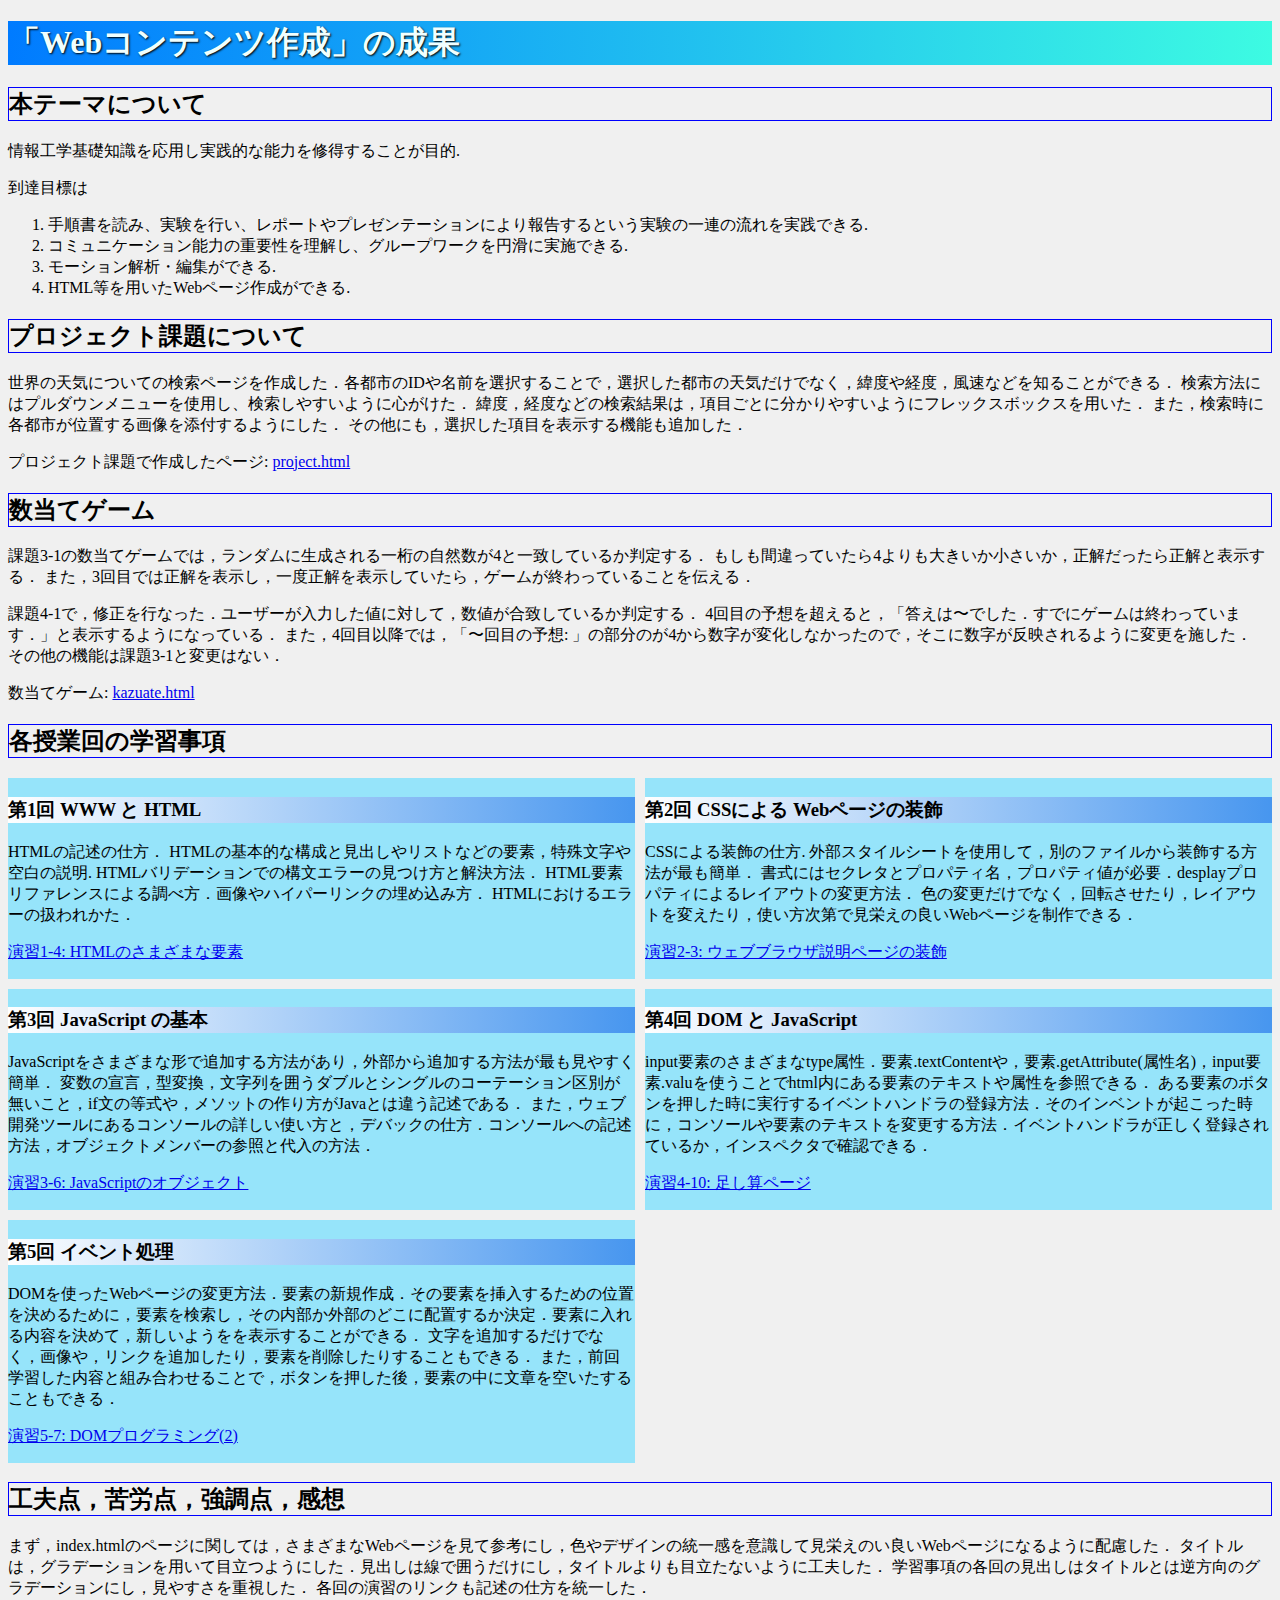
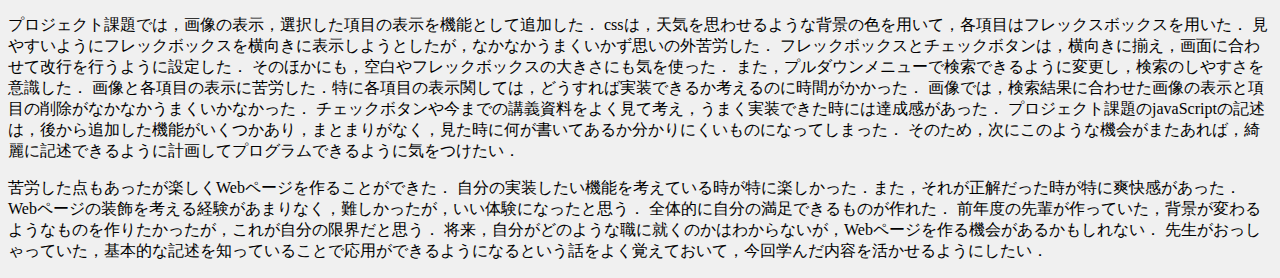
<file: index.html>
<!DOCTYPE html>
<html>
    <head>
        <meta charset="utf-8">
        <title>My test page</title>
        <link rel="stylesheet" href="style.css">
    </head>
    <body>

        <h1>「Webコンテンツ作成」の成果</h1>
        <h2>本テーマについて</h2>
        <p>情報工学基礎知識を応用し実践的な能力を修得することが目的.</p>
        <p>到達目標は</p>
        <ol>
            <li>手順書を読み、実験を行い、レポートやプレゼンテーションにより報告するという実験の一連の流れを実践できる.</li>
            <li>コミュニケーション能力の重要性を理解し、グループワークを円滑に実施できる.</li>
            <li>モーション解析・編集ができる.</li>
            <li>HTML等を用いたWebページ作成ができる.</li></ol>



        <h2>プロジェクト課題について</h2>
        <p>
            世界の天気についての検索ページを作成した．各都市のIDや名前を選択することで，選択した都市の天気だけでなく，緯度や経度，風速などを知ることができる．
            検索方法にはプルダウンメニューを使用し、検索しやすいように心がけた．
            緯度，経度などの検索結果は，項目ごとに分かりやすいようにフレックスボックスを用いた．
            また，検索時に各都市が位置する画像を添付するようにした．
            その他にも，選択した項目を表示する機能も追加した．
        </p>
        <p>プロジェクト課題で作成したページ: <a href="project.html"
                                          title="project"
                                          target="_blank">project.html</a></p>

        <h2>数当てゲーム</h2>

        <p>
            課題3-1の数当てゲームでは，ランダムに生成される一桁の自然数が4と一致しているか判定する．
            もしも間違っていたら4よりも大きいか小さいか，正解だったら正解と表示する．
            また，3回目では正解を表示し，一度正解を表示していたら，ゲームが終わっていることを伝える．
        <p>
            課題4-1で，修正を行なった．ユーザーが入力した値に対して，数値が合致しているか判定する．
            4回目の予想を超えると，「答えは〜でした．すでにゲームは終わっています．」と表示するようになっている．
            また，4回目以降では，「〜回目の予想: 」の部分のが4から数字が変化しなかったので，そこに数字が反映されるように変更を施した．
            その他の機能は課題3-1と変更はない．
        </p>
        </p>
        <p>数当てゲーム: <a href="kazuate.html" title="kazuate" target="_blank">kazuate.html</a> </p>


        <h2>各授業回の学習事項</h2>

        <div id="bo">

         <div>   
        <h3>第1回 WWW と HTML</h3>
        <p>
            HTMLの記述の仕方．
            HTMLの基本的な構成と見出しやリストなどの要素，特殊文字や空白の説明. 
            HTMLバリデーションでの構文エラーの見つけ方と解決方法．
            HTML要素リファレンスによる調べ方．画像やハイパーリンクの埋め込み方．
            HTMLにおけるエラーの扱われかた．
        </p>
        <p>
            <a href="practice-html/elements.html"
                          title="演習1-4"
                          target="_blank">演習1-4: HTMLのさまざまな要素</a>
            </p>
        </div>

        <div>
        <h3>第2回 CSSによる Webページの装飾</h3>
        <p>
            CSSによる装飾の仕方. 外部スタイルシートを使用して，別のファイルから装飾する方法が最も簡単．
            書式にはセクレタとプロパティ名，プロパティ値が必要．desplayプロパティによるレイアウトの変更方法．
            色の変更だけでなく，回転させたり，レイアウトを変えたり，使い方次第で見栄えの良いWebページを制作できる．
        </p>
        <p>
            <a href="practice-css/browser-intro.html"
                         title="演習2-3"
                         target="_blank">演習2-3: ウェブブラウザ説明ページの装飾</a>
        </p>
        </div>

        <div>
        <h3>第3回 JavaScript の基本</h3>
        <p>
            JavaScriptをさまざまな形で追加する方法があり，外部から追加する方法が最も見やすく簡単．
            変数の宣言，型変換，文字列を囲うダブルとシングルのコーテーション区別が無いこと，if文の等式や，メソットの作り方がJavaとは違う記述である．
            また，ウェブ開発ツールにあるコンソールの詳しい使い方と，デバックの仕方．コンソールへの記述方法，オブジェクトメンバーの参照と代入の方法．
        </p>
        <p><a href="practice-js/obj-practice.html" title="演習3-6" target="_blank">演習3-6: JavaScriptのオブジェクト</a></p>
        </div>

        <div>
        <h3>第4回 DOM と JavaScript</h3>
        <p>
            input要素のさまざまなtype属性．要素.textContentや，要素.getAttribute(属性名)，input要素.valuを使うことでhtml内にある要素のテキストや属性を参照できる．
            ある要素のボタンを押した時に実行するイベントハンドラの登録方法．そのインベントが起こった時に，コンソールや要素のテキストを変更する方法．イベントハンドラが正しく登録されているか，インスペクタで確認できる．
        </p>
        <p><a href="practice-eventdom/tashizan.html" title="演習4-10" target="_blank">演習4-10: 足し算ページ</a> </p>
        </div>

        <div>
        <h3>第5回 イベント処理</h3>
        <p>
            DOMを使ったWebページの変更方法．要素の新規作成．その要素を挿入するための位置を決めるために，要素を検索し，その内部か外部のどこに配置するか決定．要素に入れる内容を決めて，新しいようをを表示することができる．
            文字を追加するだけでなく，画像や，リンクを追加したり，要素を削除したりすることもできる．
            また，前回学習した内容と組み合わせることで，ボタンを押した後，要素の中に文章を空いたすることもできる．
        </p>
        <p><a href="practice-dom2/dom2-exercise.html" title="演習5-7" target="_brank">演習5-7: DOMプログラミング(2)</a> </p>
        </div>
        </div>

        <h2>工夫点，苦労点，強調点，感想</h2>
        <p>
            まず，index.htmlのページに関しては，さまざまなWebページを見て参考にし，色やデザインの統一感を意識して見栄えのい良いWebページになるように配慮した．
            タイトルは，グラデーションを用いて目立つようにした．見出しは線で囲うだけにし，タイトルよりも目立たないように工夫した．
            学習事項の各回の見出しはタイトルとは逆方向のグラデーションにし，見やすさを重視した．
            各回の演習のリンクも記述の仕方を統一した．
        </p>
        <p>
            プロジェクト課題では，画像の表示，選択した項目の表示を機能として追加した．
            cssは，天気を思わせるような背景の色を用いて，各項目はフレックスボックスを用いた．
            見やすいようにフレックボックスを横向きに表示しようとしたが，なかなかうまくいかず思いの外苦労した．
            フレックボックスとチェックボタンは，横向きに揃え，画面に合わせて改行を行うように設定した．
            そのほかにも，空白やフレックボックスの大きさにも気を使った．
            また，プルダウンメニューで検索できるように変更し，検索のしやすさを意識した．
            画像と各項目の表示に苦労した．特に各項目の表示関しては，どうすれば実装できるか考えるのに時間がかかった．
            画像では，検索結果に合わせた画像の表示と項目の削除がなかなかうまくいかなかった．
            チェックボタンや今までの講義資料をよく見て考え，うまく実装できた時には達成感があった．
            プロジェクト課題のjavaScriptの記述は，後から追加した機能がいくつかあり，まとまりがなく，見た時に何が書いてあるか分かりにくいものになってしまった．
            そのため，次にこのような機会がまたあれば，綺麗に記述できるように計画してプログラムできるように気をつけたい．
        </p>
        <p>
            苦労した点もあったが楽しくWebページを作ることができた．
            自分の実装したい機能を考えている時が特に楽しかった．また，それが正解だった時が特に爽快感があった．
            Webページの装飾を考える経験があまりなく，難しかったが，いい体験になったと思う．
            全体的に自分の満足できるものが作れた．
            前年度の先輩が作っていた，背景が変わるようなものを作りたかったが，これが自分の限界だと思う．
            将来，自分がどのような職に就くのかはわからないが，Webページを作る機会があるかもしれない．
            先生がおっしゃっていた，基本的な記述を知っていることで応用ができるようになるという話をよく覚えておいて，今回学んだ内容を活かせるようにしたい．

        </p>


    </body>
</html>
</file>
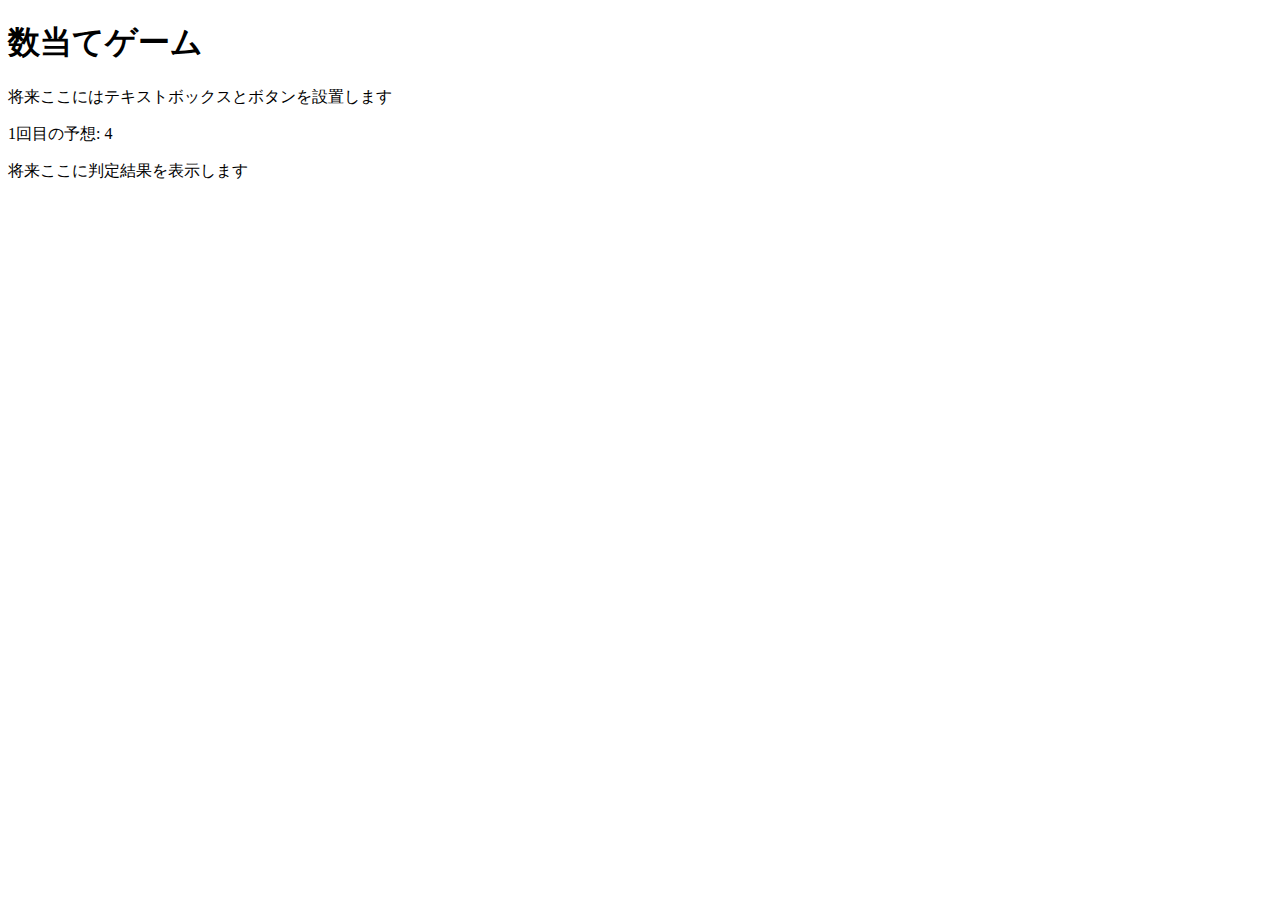
<file: kazuate.html>
<!DOCTYPE html>
<html>
  <head>
    <meta charset="utf-8">
    <title>数当てゲーム</title>
    <script src="kazuate.js" defer></script>
  </head>

  <body>
    <h1>数当てゲーム</h1>
    <p>将来ここにはテキストボックスとボタンを設置します</p>
    <p><span id="kaisu">1</span>回目の予想: <span id="answer">4</span></p>
    <p id="result">将来ここに判定結果を表示します</p>
  </body>
</html>
</file>
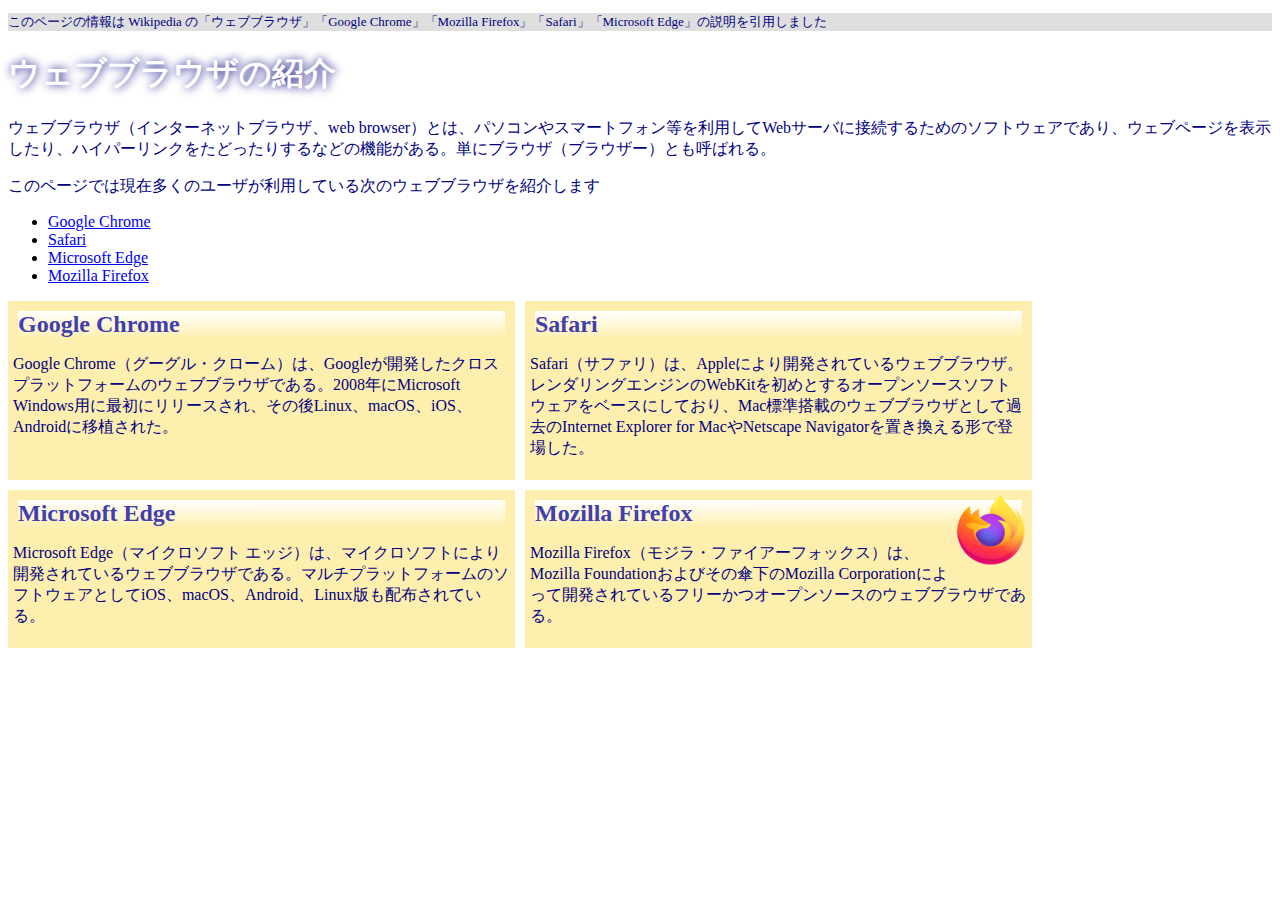
<file: practice-css/browser-intro.html>
<!doctype html>
<html lang="ja">
<head>
    <meta charset="utf-8">
    <title>ウェブブラウザの紹介</title>
	<link rel="stylesheet" href="browser-intro.css">
</head>

<body>

<p class="info">このページの情報は Wikipedia の「ウェブブラウザ」「Google Chrome」「Mozilla Firefox」「Safari」「Microsoft Edge」の説明を引用しました</p>

<h1>ウェブブラウザの紹介</h1>

<p>ウェブブラウザ（インターネットブラウザ、web browser）とは、パソコンやスマートフォン等を利用してWebサーバに接続するためのソフトウェアであり、ウェブページを表示したり、ハイパーリンクをたどったりするなどの機能がある。単にブラウザ（ブラウザー）とも呼ばれる。</p>

<p>このページでは現在多くのユーザが利用している次のウェブブラウザを紹介します</p>
<ul>
	<li><a href="https://ja.wikipedia.org/wiki/Google_Chrome">Google Chrome<a></li>
	<li><a href="https://ja.wikipedia.org/wiki/Safari">Safari</a></li>
	<li><a href="https://ja.wikipedia.org/wiki/Microsoft_Edge">Microsoft Edge</a></li>
	<li><a href="https://ja.wikipedia.org/wiki/Mozilla_Firefox">Mozilla Firefox</a></li>
</ul>


<div id="zentai">

<div>
<h2>Google Chrome</h2>
<p>Google Chrome（グーグル・クローム）は、Googleが開発したクロスプラットフォームのウェブブラウザである。2008年にMicrosoft Windows用に最初にリリースされ、その後Linux、macOS、iOS、Androidに移植された。</p>
</div>

<div>
<h2>Safari</h2>
<p>Safari（サファリ）は、Appleにより開発されているウェブブラウザ。レンダリングエンジンのWebKitを初めとするオープンソースソフトウェアをベースにしており、Mac標準搭載のウェブブラウザとして過去のInternet Explorer for MacやNetscape Navigatorを置き換える形で登場した。</p>
</div>

<div>
<h2>Microsoft Edge</h2>
<p>Microsoft Edge（マイクロソフト エッジ）は、マイクロソフトにより開発されているウェブブラウザである。マルチプラットフォームのソフトウェアとしてiOS、macOS、Android、Linux版も配布されている。</p>
</div>

<div>
<img src="firefox_icon.png">
<h2>Mozilla Firefox</h2>
<p>Mozilla Firefox（モジラ・ファイアーフォックス）は、Mozilla Foundationおよびその傘下のMozilla Corporationによって開発されているフリーかつオープンソースのウェブブラウザである。</p>
</div>

</div>

</body>

</html>
</file>
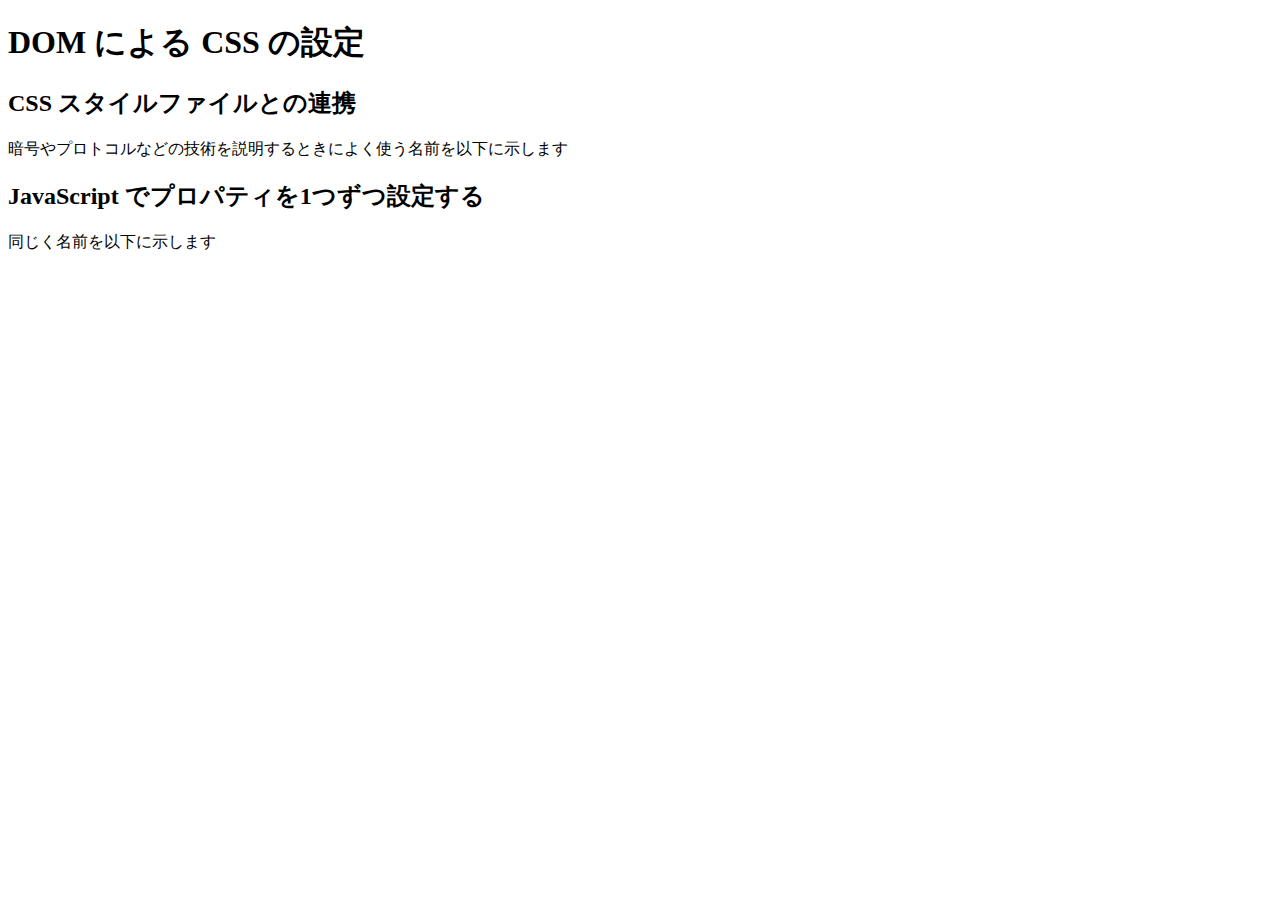
<file: practice-dom2/dom-css-test.html>
<!DOCTYPE html>
<html>
  <head>
    <title>DOMを操作するJSプログラム</title>
	<link rel="stylesheet" href="dom-css-test.css">
  </head>

  <body>
	  <h1>DOM による CSS の設定</h1>

	  <h2>CSS スタイルファイルとの連携</h2>
	  <p>暗号やプロトコルなどの技術を説明するときによく使う名前を以下に示します</p>
	  <ul id="names1">
	  </ul>

	  <h2>JavaScript でプロパティを1つずつ設定する</h2>
	  <p>同じく名前を以下に示します</p>
	  <ul id="names2">
	  </ul>

  </body>
</html>
</file>
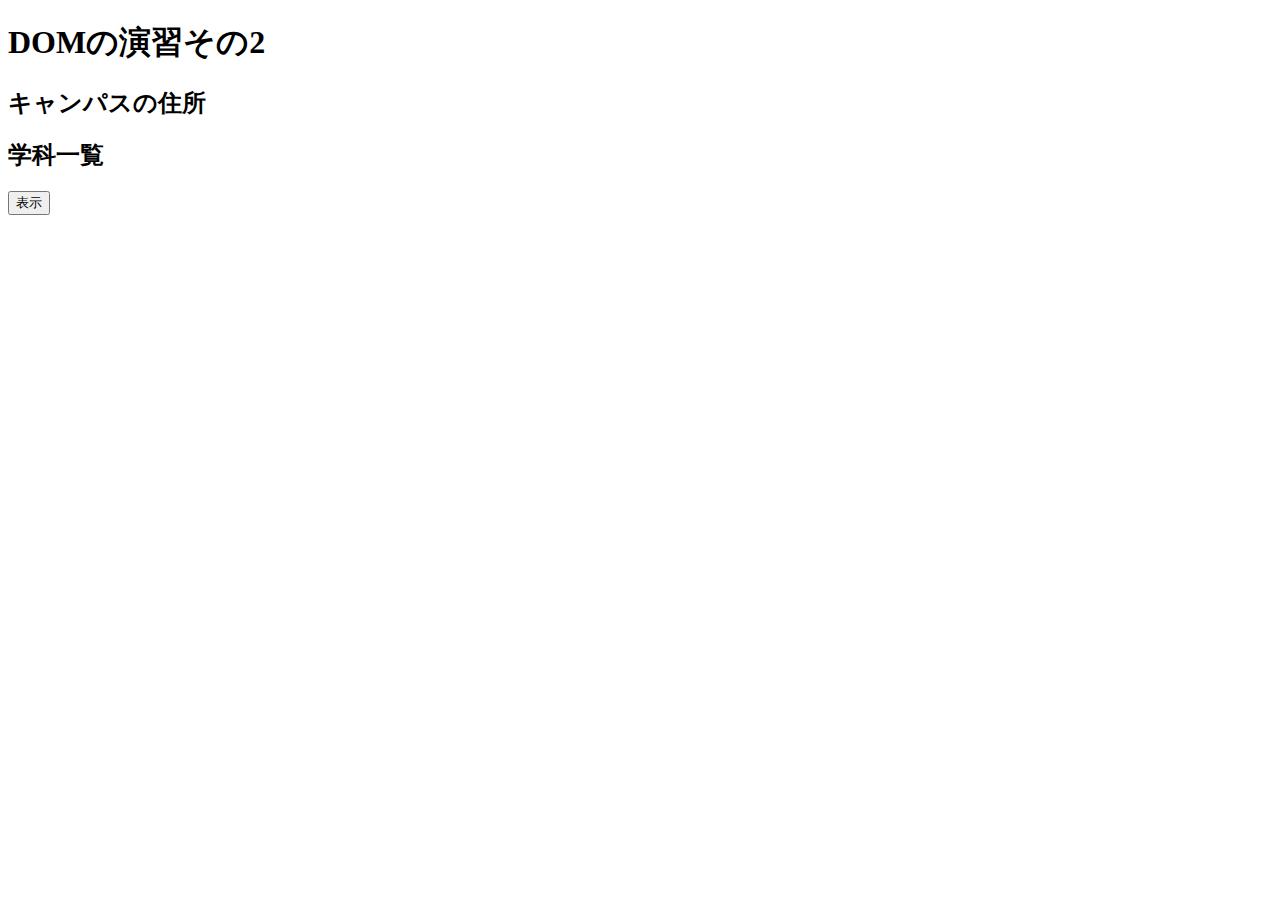
<file: practice-dom2/dom2-exercise.html>
<!DOCTYPE html>
<html>
  <head>
    <title>DOM の演習その2</title>
	<script src="dom2-exercise.js" defer></script>
  </head>

  <body>
	  <h1>DOMの演習その2</h1>

	  <h2 id="addr">キャンパスの住所</h2>

	  <h2 id="dept">学科一覧</h2>

	  <button id="show">表示</button>
  </body>
</html>
</file>
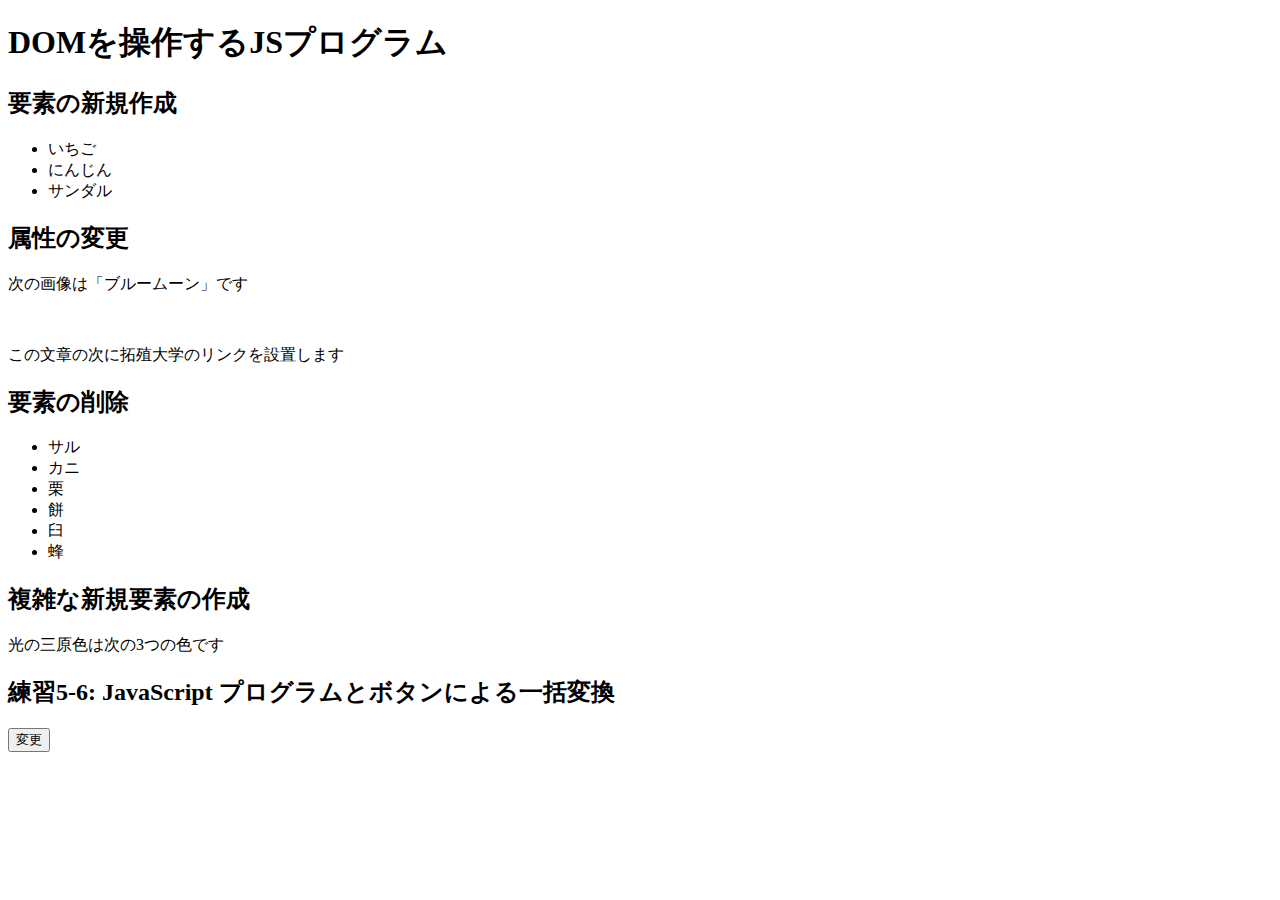
<file: practice-dom2/dom2-intro.html>
<!DOCTYPE html>
<html>
  <head>
    <title>DOMを操作するJSプログラム</title>
	 <script src="dom2-intro.js" defer></script>
  </head>

  <body>
	  <h1>DOMを操作するJSプログラム</h1>

	  <h2>要素の新規作成</h2>
	  <ul id="kazoeuta">
		<li>いちご</li>
		<li>にんじん</li>
		<li>サンダル</li>
	  </ul>

	  <h2>属性の変更</h2>
	  <p>次の画像は「ブルームーン」です</p>
	  <img id="bluemoon">

	  <p id="takudai">この文章の次に拓殖大学のリンクを設置します</p>


	  <h2>要素の削除</h2>
	  <ul id="kassen">
		  <li>サル</li>
		  <li>カニ</li>
		  <li>栗</li>
		  <li id="mochi">餅</li>
		  <li>臼</li>
		  <li>蜂</li>
	  </ul>

	  <h2 id="fukuzatu">複雑な新規要素の作成</h2>
	  <p id="primary">光の三原色は次の3つの色です</p>

	  <h2>練習5-6: JavaScript プログラムとボタンによる一括変換</h2>
	  <button id="henkou">変更</button>

  </body>
</html>
</file>
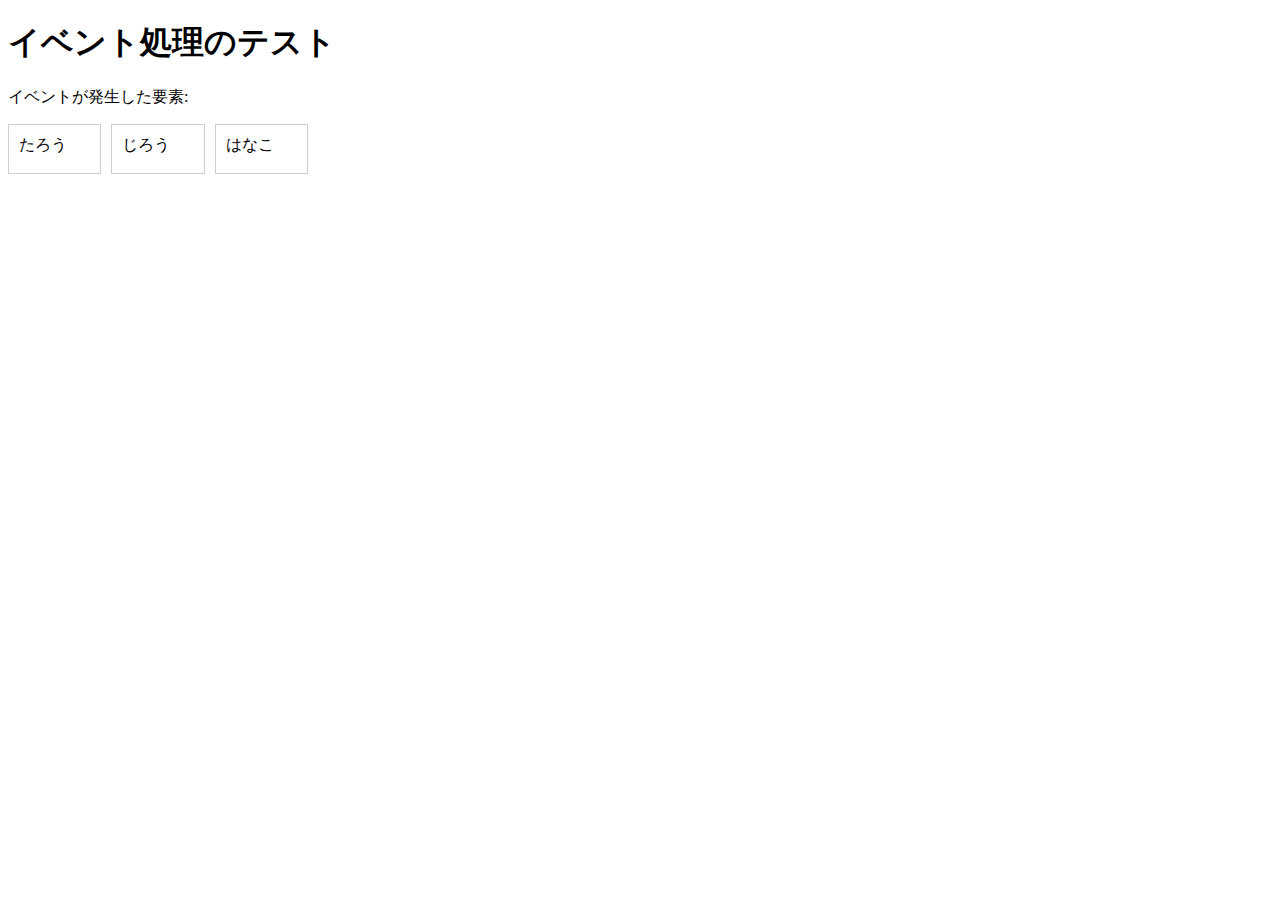
<file: practice-eventdom/event-test.html>
<!DOCTYPE html>
<html>
  <head>
    <title>イベント処理のテスト</title>
	<link rel="stylesheet" href="event-test.css">
	<script src="event-test.js" defer></script>
  </head>

  <body>
    <h1>イベント処理のテスト</h1>
	<p>イベントが発生した要素: <span id="emitter"></span></p>
	<div id="main">
		<div class="cell" id="cell1" tabindex="1">たろう</div>
		<div class="cell" id="cell2" tabindex="2">じろう</div>
		<div class="cell" id="cell3" tabindex="3">はなこ</div>
	</div>
  </body>
</html>
</file>
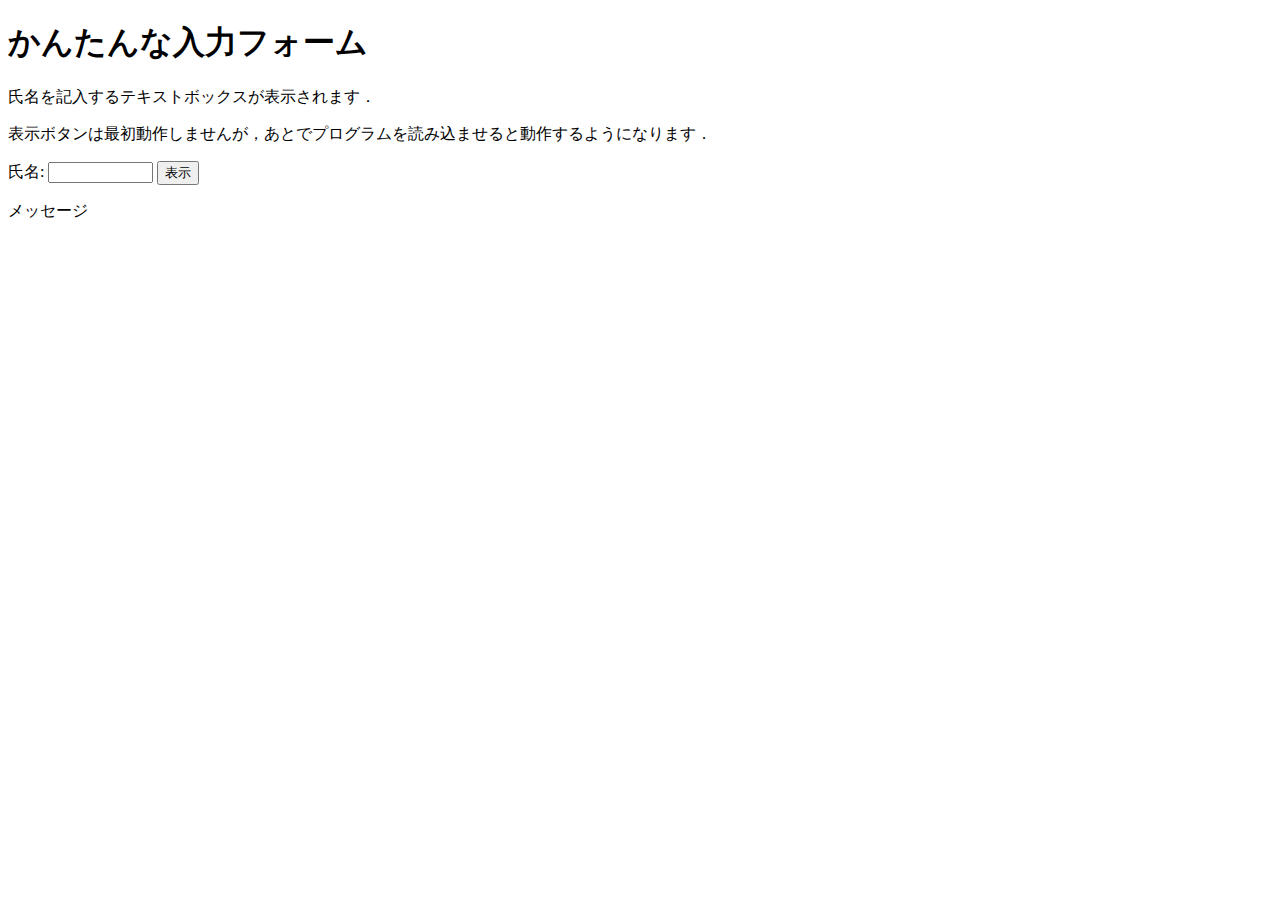
<file: practice-eventdom/input-demo.html>
<!DOCTYPE html>
<html>
  <head>
    <title>かんたんな入力フォーム</title>
    <script src="input-demo.js" defer></script>
  </head>

  <body>
    <h1>かんたんな入力フォーム</h1>
	<p>氏名を記入するテキストボックスが表示されます．</p>
	<p>表示ボタンは最初動作しませんが，あとでプログラムを読み込ませると動作するようになります．</p>
	<label for="shimei">氏名: </label>
	<input type="text" name="shimei" size="10" id="shimei">
	<button id="print">表示</button>
	<p id="message">メッセージ</p>
  </body>
</html>
</file>
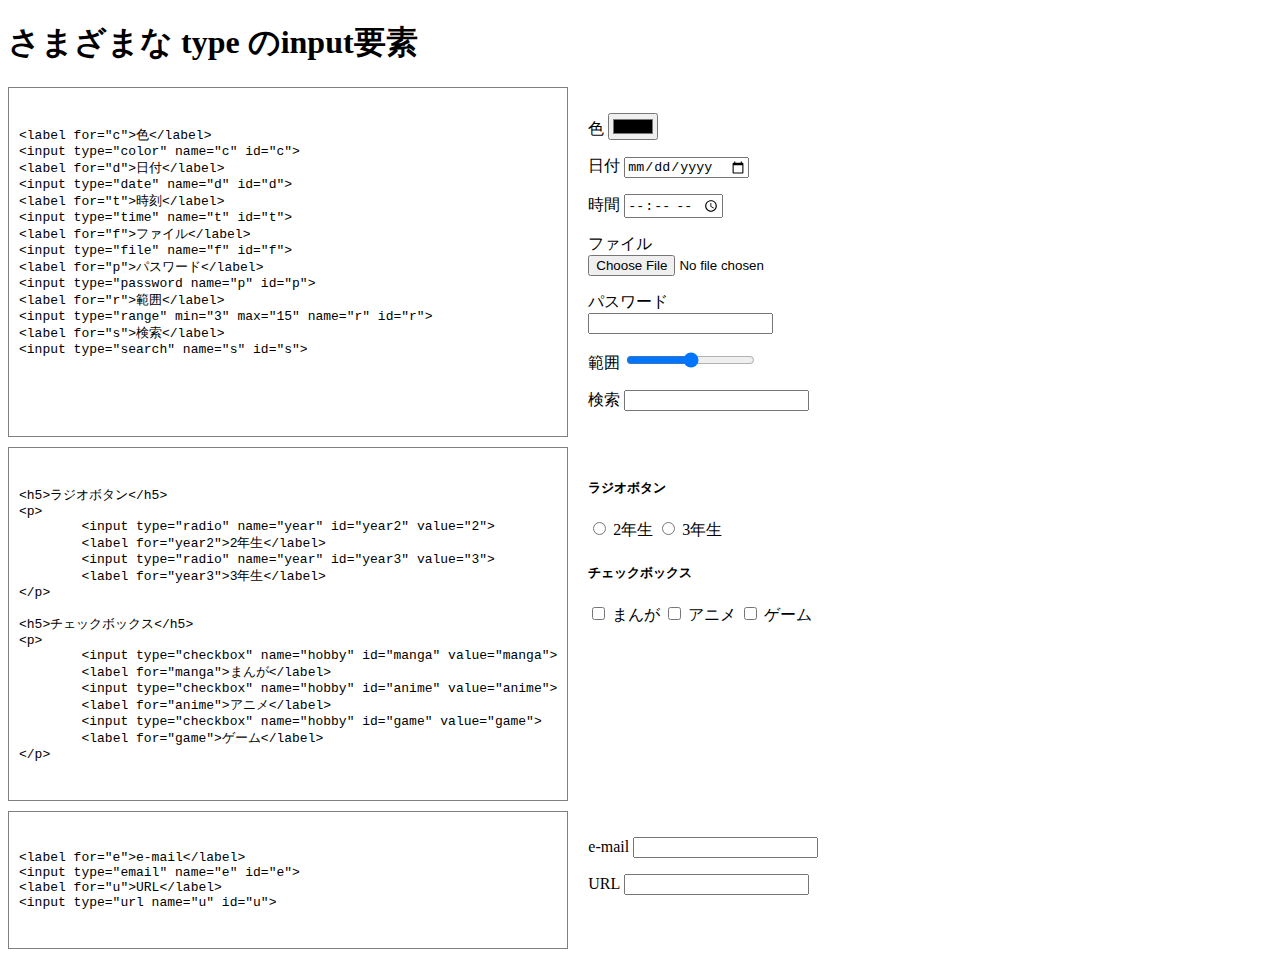
<file: practice-eventdom/input-types.html>
<!DOCTYPE html>
<html>
  <head>
    <title>さまざまな type のinput要素</title>
	<link rel="stylesheet" href="input-types.css">
  </head>

  <body>
    <h1>さまざまな type のinput要素</h1>
	<div class="twocol">
		<div class="left">
<pre>
<code>
&lt;label for="c"&gt;色&lt;/label&gt;
&lt;input type="color" name="c" id="c"&gt;
&lt;label for="d"&gt;日付&lt;/label&gt;
&lt;input type="date" name="d" id="d"&gt;
&lt;label for="t"&gt;時刻&lt;/label&gt;
&lt;input type="time" name="t" id="t"&gt;
&lt;label for="f"&gt;ファイル&lt;/label&gt;
&lt;input type="file" name="f" id="f"&gt;
&lt;label for="p"&gt;パスワード&lt;/label&gt;
&lt;input type="password name="p" id="p"&gt;
&lt;label for="r"&gt;範囲&lt;/label&gt;
&lt;input type="range" min="3" max="15" name="r" id="r"&gt;
&lt;label for="s"&gt;検索&lt;/label&gt;
&lt;input type="search" name="s" id="s"&gt;
</code>
</pre>
		</div>
		<div class="right">
			<p>
				<label for="c">色</label></code>
				<input type="color" name="c" id="c">
			</p>
			<p>
				<label for="d">日付</label></code>
				<input type="date" name="d" id="d">
			</p>
			<p>
				<label for="t">時間</label>
				<input type="time" name="t" id="t">
			</p>
			<p>
				<label for="f">ファイル</label>
				<input type="file" name="f" id="f">
			</p>
			<p>
				<label for="p">パスワード</label>
				<input type="password" name="p" id="f">
			</p>
			<p>
				<label for="r">範囲</label>
				<input type="range" min="3" max="15" name="r" id="r">
			</p>
			<p>
				<label for="s">検索</label>
				<input type="search" name="s" id="s">
			</p>
		</div>
		<div class="left">
<pre>
<code>
&lt;h5&gt;ラジオボタン&lt;/h5&gt;
&lt;p&gt;
	&lt;input type="radio" name="year" id="year2" value="2"&gt;
	&lt;label for="year2"&gt;2年生&lt;/label&gt;
	&lt;input type="radio" name="year" id="year3" value="3"&gt;
	&lt;label for="year3"&gt;3年生&lt;/label&gt;
&lt;/p&gt;

&lt;h5&gt;チェックボックス&lt;/h5&gt;
&lt;p&gt;
	&lt;input type="checkbox" name="hobby" id="manga" value="manga"&gt;
	&lt;label for="manga"&gt;まんが&lt;/label&gt;
	&lt;input type="checkbox" name="hobby" id="anime" value="anime"&gt;
	&lt;label for="anime"&gt;アニメ&lt;/label&gt;
	&lt;input type="checkbox" name="hobby" id="game" value="game"&gt;
	&lt;label for="game"&gt;ゲーム&lt;/label&gt;
&lt;/p&gt;
</code>
</pre>
		</div>
		<div class="right">
			<h5>ラジオボタン</h5>
			<p>
				<input type="radio" name="year" id="year2" value="2">
				<label for="year2">2年生</label>
				<input type="radio" name="year" id="year3" value="3">
				<label for="year3">3年生</label>
			</p>
			<h5>チェックボックス</h5>
			<p>
				<input type="checkbox" name="hobby" id="manga" value="manga">
				<label for="manga">まんが</label>
				<input type="checkbox" name="hobby" id="anime" value="anime">
				<label for="anime">アニメ</label>
				<input type="checkbox" name="hobby" id="game" value="game">
				<label for="game">ゲーム</label>
			</p>
		</div>
		<div class="left">
<pre>
<code>
&lt;label for="e"&gt;e-mail&lt;/label&gt;
&lt;input type="email" name="e" id="e"&gt;
&lt;label for="u"&gt;URL&lt;/label&gt;
&lt;input type="url name="u" id="u"&gt;
</code>
</pre>
		</div>
		<div class="right">
			<p>
				<label for="e">e-mail</label></code>
				<input type="email" name="e" id="e">
			</p>
			<p>
				<label for="u">URL</label>
				<input type="url" name="u" id="u">
			</p>
		</div>
	</div>
  </body>
</html>
</file>
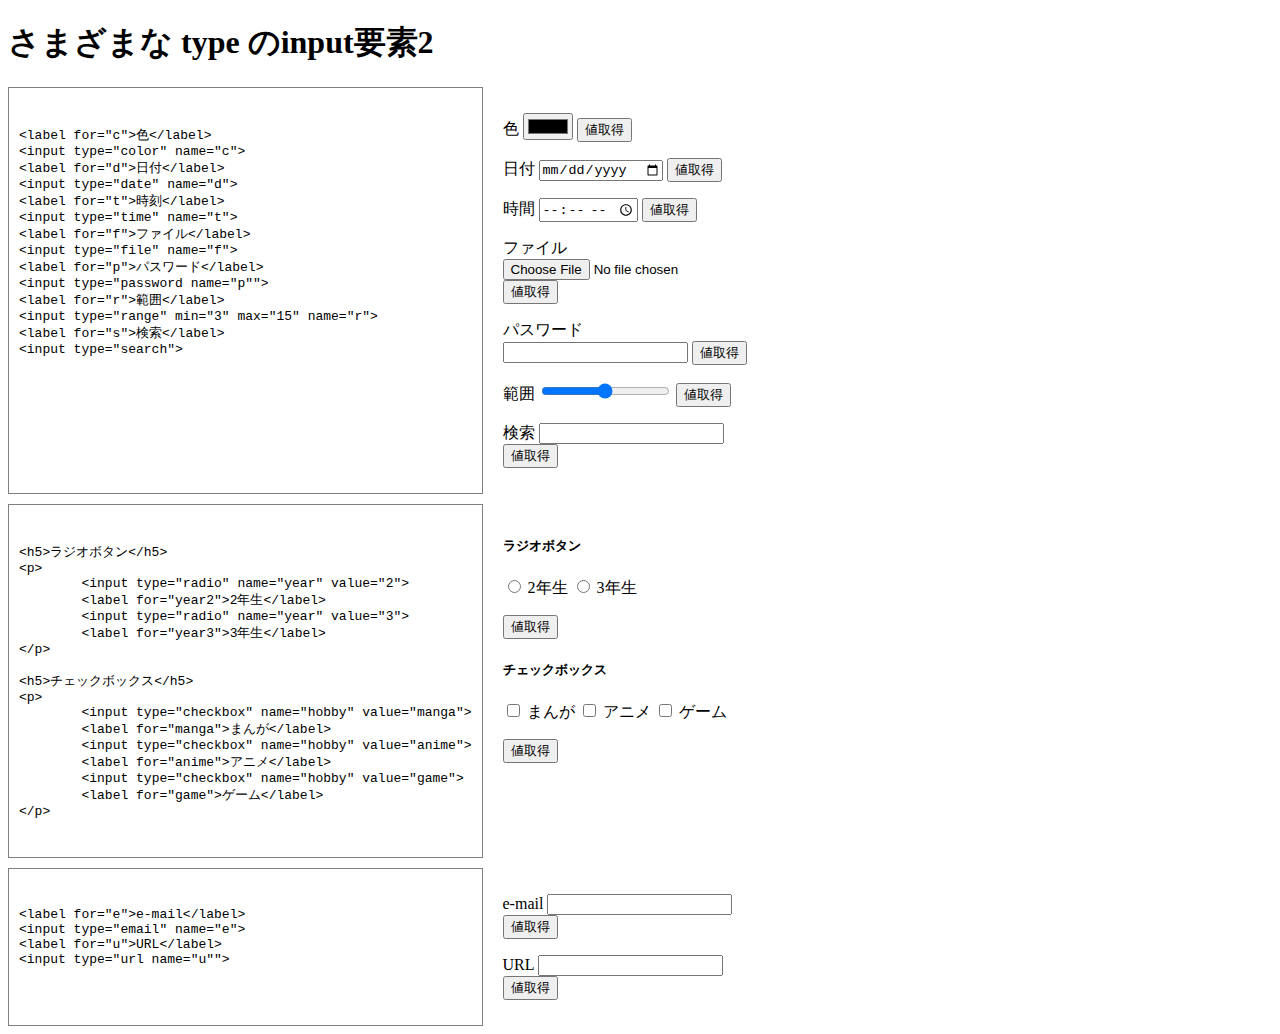
<file: practice-eventdom/input-types2.html>
<!DOCTYPE html>
<html>
  <head>
    <title>さまざまな type のinput要素2</title>
	<link rel="stylesheet" href="input-types.css">
	<script src="input-types2.js" defer></script>
  </head>

  <body>
    <h1>さまざまな type のinput要素2</h1>
	<div class="twocol">
		<div class="left">
<pre>
<code>
&lt;label for="c"&gt;色&lt;/label&gt;
&lt;input type="color" name="c"&gt;
&lt;label for="d"&gt;日付&lt;/label&gt;
&lt;input type="date" name="d"&gt;
&lt;label for="t"&gt;時刻&lt;/label&gt;
&lt;input type="time" name="t"&gt;
&lt;label for="f"&gt;ファイル&lt;/label&gt;
&lt;input type="file" name="f"&gt;
&lt;label for="p"&gt;パスワード&lt;/label&gt;
&lt;input type="password name="p""&gt;
&lt;label for="r"&gt;範囲&lt;/label&gt;
&lt;input type="range" min="3" max="15" name="r"&gt;
&lt;label for="s"&gt;検索&lt;/label&gt;
&lt;input type="search"&gt;
</code>
</pre>
		</div>
		<div class="right">
			<p>
				<label for="c">色</label></code>
				<input type="color" name="c">
				<button name="c">値取得</button>
				<span id="val_c"></span>
			</p>
			<p>
				<label for="d">日付</label></code>
				<input type="date" name="d">
				<button name="d">値取得</button>
				<span id="val_d"></span>
			</p>
			<p>
				<label for="t">時間</label>
				<input type="time" name="t">
				<button name="t">値取得</button>
				<span id="val_t"></span>
			</p>
			<p>
				<label for="f">ファイル</label>
				<input type="file" name="f">
				<button name="f">値取得</button>
				<span id="val_f"></span>
			</p>
			<p>
				<label for="p">パスワード</label>
				<input type="password" name="p">
				<button name="p">値取得</button>
				<span id="val_p"></span>
			</p>
			<p>
				<label for="r">範囲</label>
				<input type="range" min="3" max="15" name="r">
				<button name="r">値取得</button>
				<span id="val_r"></span>
			</p>
			<p>
				<label for="s">検索</label>
				<input type="search" name="s">
				<button name="s">値取得</button>
				<span id="val_s"></span>
			</p>
		</div>
		<div class="left">
<pre>
<code>
&lt;h5&gt;ラジオボタン&lt;/h5&gt;
&lt;p&gt;
	&lt;input type="radio" name="year" value="2"&gt;
	&lt;label for="year2"&gt;2年生&lt;/label&gt;
	&lt;input type="radio" name="year" value="3"&gt;
	&lt;label for="year3"&gt;3年生&lt;/label&gt;
&lt;/p&gt;

&lt;h5&gt;チェックボックス&lt;/h5&gt;
&lt;p&gt;
	&lt;input type="checkbox" name="hobby" value="manga"&gt;
	&lt;label for="manga"&gt;まんが&lt;/label&gt;
	&lt;input type="checkbox" name="hobby" value="anime"&gt;
	&lt;label for="anime"&gt;アニメ&lt;/label&gt;
	&lt;input type="checkbox" name="hobby" value="game"&gt;
	&lt;label for="game"&gt;ゲーム&lt;/label&gt;
&lt;/p&gt;
</code>
</pre>
		</div>
		<div class="right">
			<h5>ラジオボタン</h5>
			<p>
				<input type="radio" name="year" value="2">
				<label for="year2">2年生</label>
				<input type="radio" name="year" value="3">
				<label for="year3">3年生</label>
			</p>
			<button name="year" class="multichoice">値取得</button>
			<span id="val_year"></span>
			<h5>チェックボックス</h5>
			<p>
				<input type="checkbox" name="hobby" value="manga">
				<label for="manga">まんが</label>
				<input type="checkbox" name="hobby" value="anime">
				<label for="anime">アニメ</label>
				<input type="checkbox" name="hobby" value="game">
				<label for="game">ゲーム</label>
			</p>
			<button name="hobby" class="multichoice">値取得</button>
			<span id="val_hobby"></span>
		</div>
		<div class="left">
<pre>
<code>
&lt;label for="e"&gt;e-mail&lt;/label&gt;
&lt;input type="email" name="e"&gt;
&lt;label for="u"&gt;URL&lt;/label&gt;
&lt;input type="url name="u""&gt;
</code>
</pre>
		</div>
		<div class="right">
			<p>
				<label for="e">e-mail</label></code>
				<input type="email" name="e">
				<button name="e">値取得</button>
				<span id="val_e"></span>
			</p>
			<p>
				<label for="u">URL</label>
				<input type="url" name="u">
				<button name="u">値取得</button>
				<span id="val_u"></span>
			</p>
		</div>
	</div>
  </body>
</html>
</file>
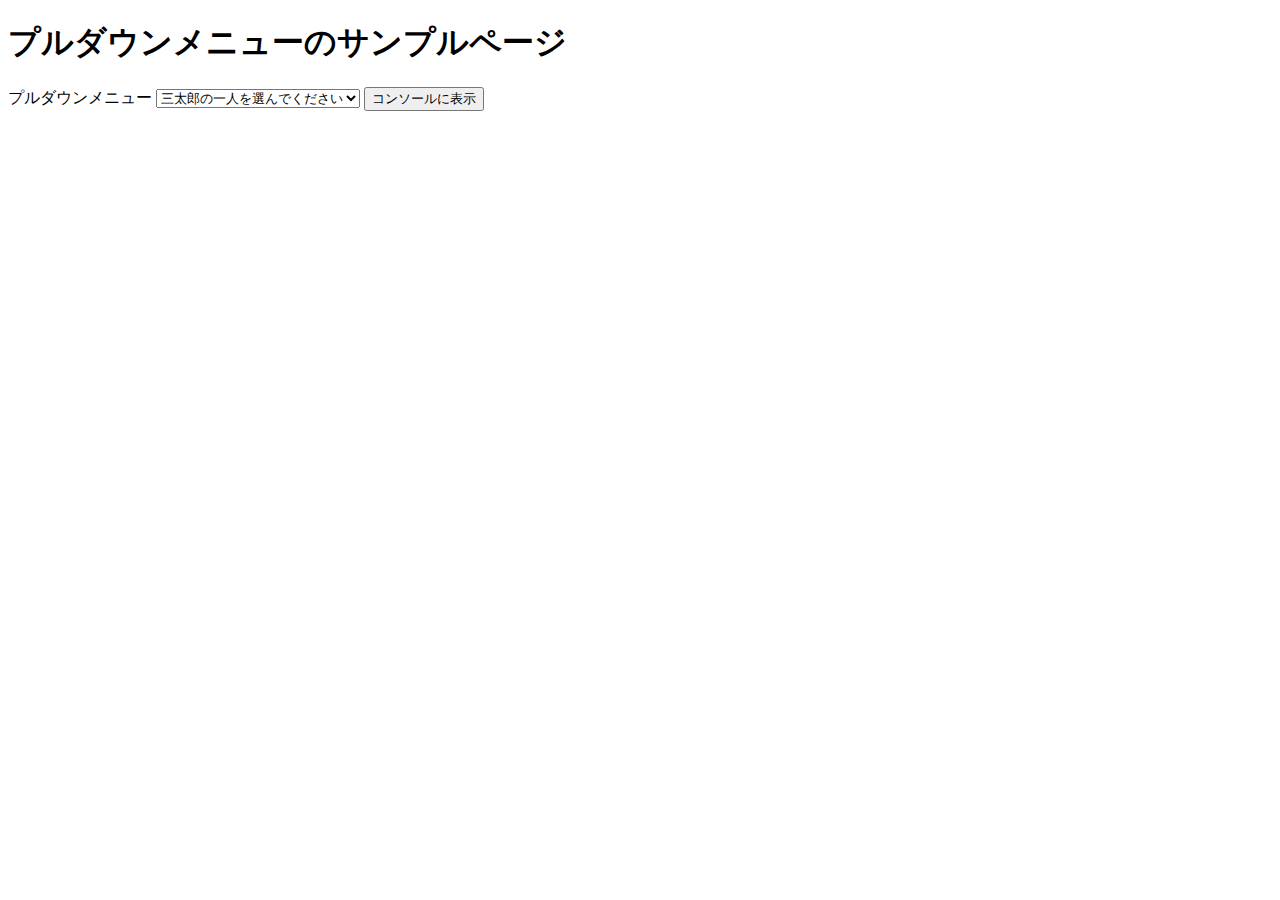
<file: practice-eventdom/select-sample.html>
<!DOCTYPE html>
<html>
  <head>
    <title>プルダウンメニューのサンプルページ</title>
	<script src="select-sample.js" defer></script>
  </head>

  <body>
    <h1>プルダウンメニューのサンプルページ</h1>
	<label for="santaro">プルダウンメニュー</label>
	<select name="santaro" id="santaro">
		<option value="">三太郎の一人を選んでください</option>
		<option value="momo">桃太郎</option>
		<option value="kin">金太郎</option>
		<option value="urashima">浦島太郎</option>
	</select>
	<button id="btn">コンソールに表示</button>
  </body>
</html>
</file>
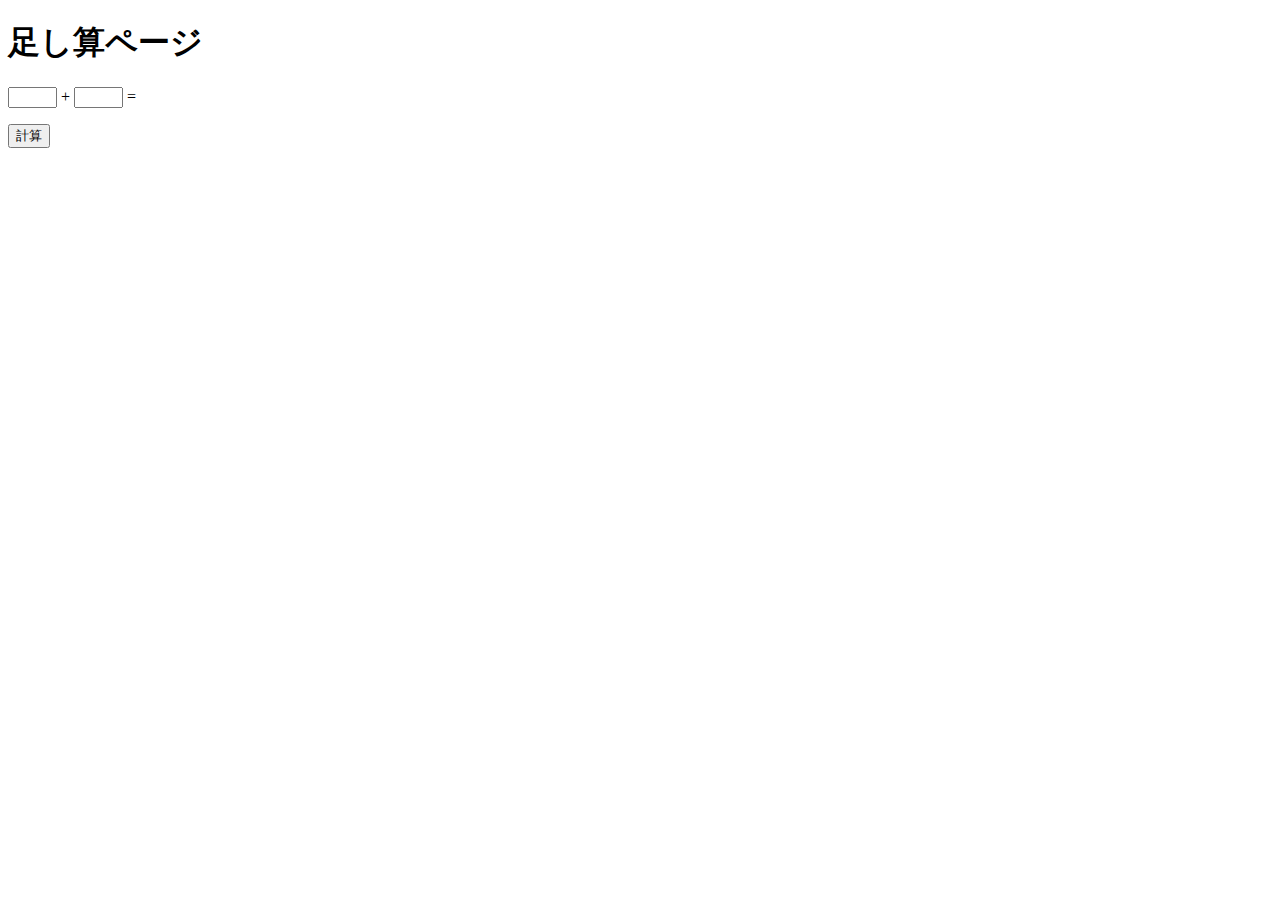
<file: practice-eventdom/tashizan.html>
<!DOCTYPE html>
<html>
  <head>
    <title>足し算ページ</title>
	<script src="tashizan.js" defer></script>
  </head>

  <body>
    <h1>足し算ページ</h1>
	<p>
	<input type="text" name="left" id="left" size="3">
	+
	<input type="text" name="right" id="right" size="3">
	=
	<span id="answer"></span>
	</p>
	<button id="calc">計算</button>
  </body>
</html>
</file>
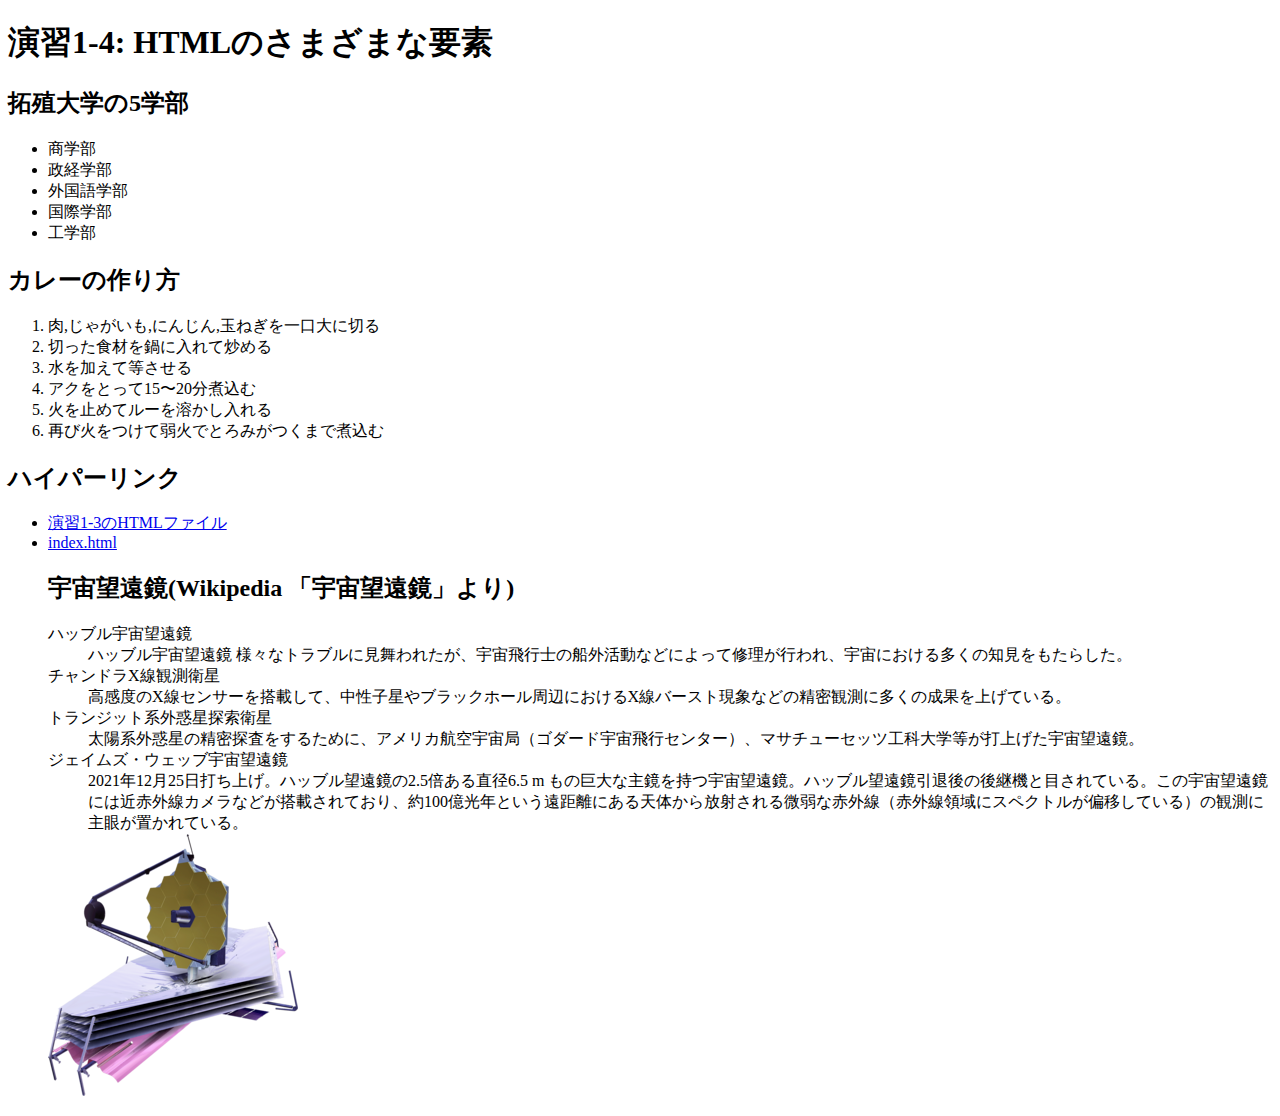
<file: practice-html/elements.html>
<!DOCTYPE html>
<html>
  <head>
    <meta charset="utf-8">
    <title>演習1-4</title>
  </head>
  <body>
    <p><h1>演習1-4: HTMLのさまざまな要素</h1></p>

	<p><h2>拓殖大学の5学部</h2></p>
	<ul>
		<li>商学部</li>
		<li>政経学部</li>
		<li>外国語学部</li>
		<li>国際学部</li>
		<li>工学部</li>
	</ul>

	<p><h2>カレーの作り方</h2></p>
	<ol>
		<li>肉,じゃがいも,にんじん,玉ねぎを一口大に切る</li>
		<li>切った食材を鍋に入れて炒める</li>
		<li>水を加えて等させる</li>
		<li>アクをとって15〜20分煮込む</li>
		<li>火を止めてルーを溶かし入れる</li>
		<li>再び火をつけて弱火でとろみがつくまで煮込む</li>
	</ol>

	<p><h2>ハイパーリンク</h2></p>
	<ul>
		<li><a href="../practice-html/structure.html"
			   tirle="演習1-3のHTMLファイル"
			   target="_blank">演習1-3のHTMLファイル</a></li>
		<li><a href="../index.html"
			   title="index.html"
			   target="_blank">index.html</a></li>
	</li>

	<h2>宇宙望遠鏡(Wikipedia 「宇宙望遠鏡」より)</h2>
	<dl>
		<dt>ハッブル宇宙望遠鏡</dt>
		<dd>ハッブル宇宙望遠鏡 様々なトラブルに見舞われたが、宇宙飛行士の船外活動などによって修理が行われ、宇宙における多くの知見をもたらした。</dd> 
		<dt>チャンドラX線観測衛星</dt>
		<dd>高感度のX線センサーを搭載して、中性子星やブラックホール周辺におけるX線バースト現象などの精密観測に多くの成果を上げている。 </dd>
		<dt>トランジット系外惑星探索衛星 </dt>
		<dd>太陽系外惑星の精密探査をするために、アメリカ航空宇宙局（ゴダード宇宙飛行センター）、マサチューセッツ工科大学等が打上げた宇宙望遠鏡。 </dd>
		<dt>ジェイムズ・ウェッブ宇宙望遠鏡 </dt>
		<dd>2021年12月25日打ち上げ。ハッブル望遠鏡の2.5倍ある直径6.5 m もの巨大な主鏡を持つ宇宙望遠鏡。ハッブル望遠鏡引退後の後継機と目されている。この宇宙望遠鏡には近赤外線カメラなどが搭載されており、約100億光年という遠距離にある天体から放射される微弱な赤外線（赤外線領域にスペクトルが偏移している）の観測に主眼が置かれている。 </dd>
		<img src="../practice-html/JWST_spacecraft_model_2.png"></dl>
  </body>
</html>
</file>
<file: style.css>
body {
    background-color: rgb(240, 240, 240);
}

h1 {
    background: linear-gradient(0.25turn, rgb(0, 123, 255), rgb(61, 251, 226));
    color: azure;
    text-shadow: 1px 1px 2px rgb(0, 0, 0);
}

h2 {
    border: 1px solid blue;
}

h3{
    background: linear-gradient(0.25turn, rgb(255, 255, 255), rgb(71, 150, 239));
}

div#bo {
    display: grid;
    grid-template-columns: 1fr 1fr;
    grid-gap: 10px;
    
}

div#bo > div {
    padding: auto;
    background-color: rgb(150, 228, 250);
}
</file>
<file: practice-css/browser-intro.css>
p {
	color: navy;
}

p.info {
	font-size: small;
	background-color: #dfdfdf;
}

h1 {
	color: white;
	text-shadow: navy 1px 0 10px;
}

h2 {
	font-family: cursive;
	color: #3f3faf;
	background: linear-gradient(white, #ffefaf);
	margin: 5px;
}

div#zentai {
	display: grid;
	grid-template-columns: 1fr 1fr;
	grid-template-rows: 200xp 200xp;
	grid-gap: 10px;
	width: 1024px;
}

div#zentai > div {
	padding: 5px;
	background-color: #ffefaf;
}

img{
	float: right;
}
</file>
<file: practice-dom2/dom-css-test.css>
li {
	color: blue;
}

li.notice {
	color: red;
	font-weight: bold;
}

li.warning {
	background-color: cyan;
	border: 1px navy solid;
}
</file>
<file: practice-eventdom/event-test.css>
#main {
	display: grid;
	grid-template-columns: 1fr 1fr 1fr;
	grid-auto-rows: 50px;
	grid-gap: 10px;
	width: 300px;
}

.cell {
	padding: 10px;
	border: 1px solid #cfcfcf;
}

.cell.clicked {
	border: 2px solid navy;
}
</file>
<file: practice-eventdom/input-types.css>
div.twocol {
    display: grid;                      /* グリッドレイアウトにする*/
    grid-template-columns: 1fr 1fr; /* 3列にする．幅は 1:2:2 の比率*/
    /*grid-auto-rows: 100px 100px;        /* 高さは 100px */
    grid-gap: 10px;                     /* 隣り合う行（列）の間隔を 10px に*/

    width: 500px;
}

div.left {
    border: 1px gray solid;
	padding: 10px;
}

div.right {
	padding: 10px;
}
</file>
